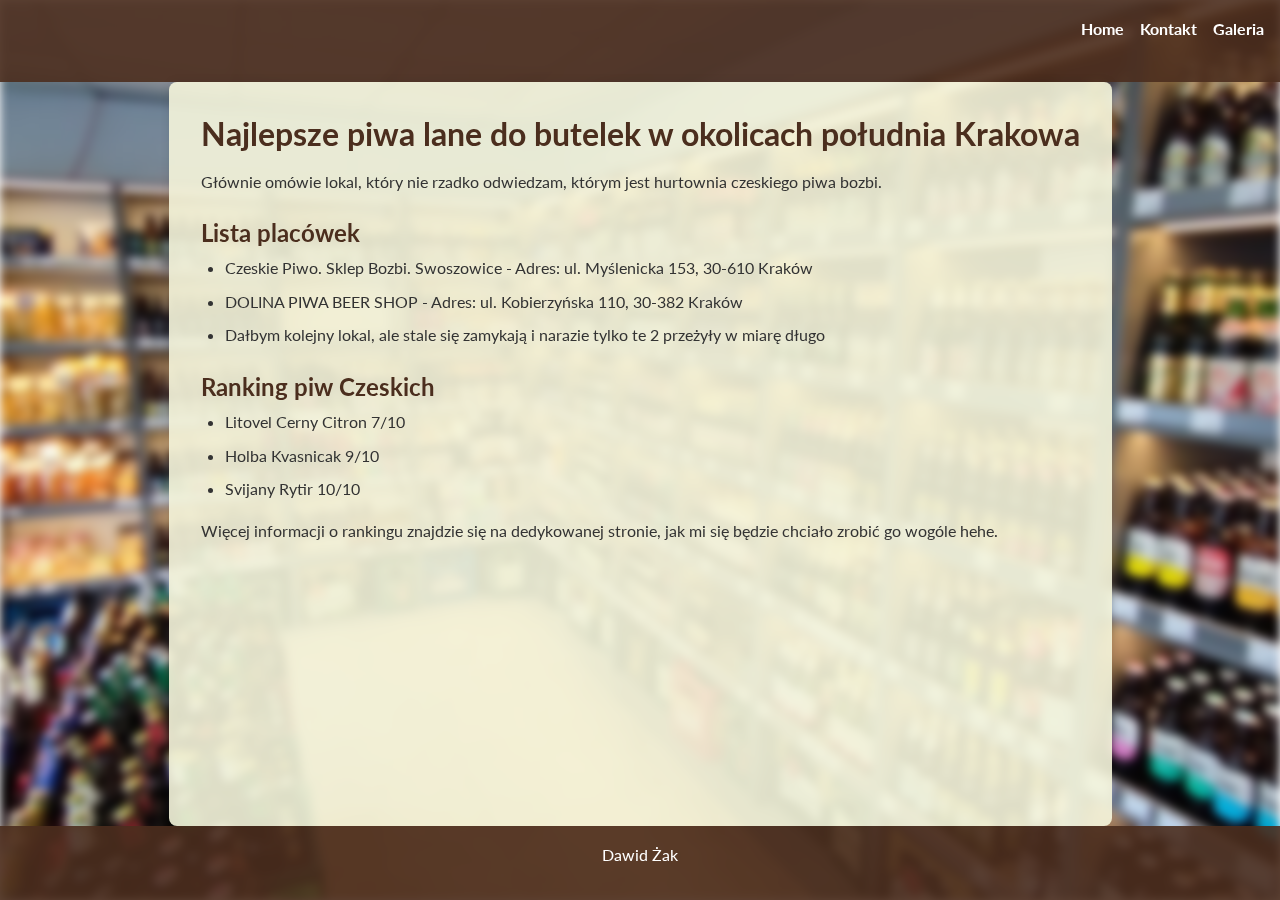
<file: index.html>
<!DOCTYPE html>
<html lang="pl">
  <head>
    <meta charset="UTF-8" />
    <meta name="viewport" content="width=device-width, initial-scale=1.0" />
    <title>Home</title>
    <link rel="stylesheet" href="styles.css" />
    <link
      href="https://fonts.googleapis.com/css2?family=Lato:wght@400;700&display=swap"
      rel="stylesheet"
    />
  </head>
  <body>
    <header>
      <nav>
        <ul>
          <li><a href="index.html">Home</a></li>
          <li><a href="contact.html">Kontakt</a></li>
          <li><a href="gallery.html">Galeria</a></li>
        </ul>
      </nav>
    </header>
    <main>
      <h1>Najlepsze piwa lane do butelek w okolicach południa Krakowa</h1>
      <p>
        Głównie omówie lokal, który nie rzadko odwiedzam, którym jest hurtownia
        czeskiego piwa bozbi.
      </p>

      <h2>Lista placówek</h2>
      <ul>
        <li>
          Czeskie Piwo. Sklep Bozbi. Swoszowice - Adres: ul. Myślenicka 153,
          30-610 Kraków
        </li>
        <li>
          DOLINA PIWA BEER SHOP - Adres: ul. Kobierzyńska 110, 30-382 Kraków
        </li>
        <li>
          Dałbym kolejny lokal, ale stale się zamykają i narazie tylko te 2
          przeżyły w miarę długo
        </li>
      </ul>

      <h2>Ranking piw Czeskich</h2>
      <ul>
        <li>Litovel Cerny Citron 7/10</li>
        <li>Holba Kvasnicak 9/10</li>
        <li>Svijany Rytir 10/10</li>
      </ul>
      <p>
        Więcej informacji o rankingu znajdzie się na dedykowanej stronie, jak mi
        się będzie chciało zrobić go wogóle hehe.
      </p>
    </main>
    <footer>
      <p>Dawid Żak</p>
    </footer>
  </body>
</html>
</file>
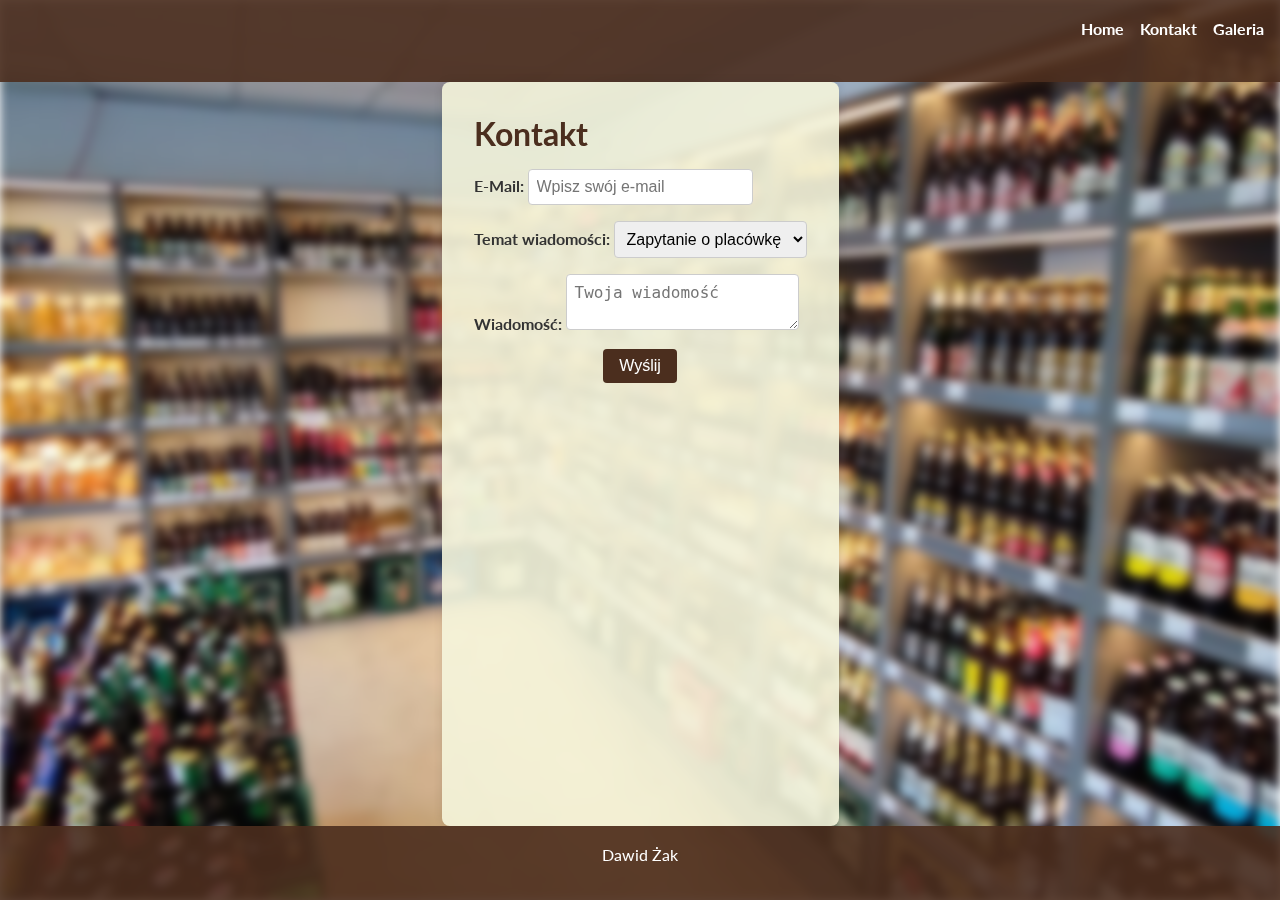
<file: contact.html>
<!DOCTYPE html>
<html lang="pl">
  <head>
    <meta charset="UTF-8" />
    <meta name="viewport" content="width=device-width, initial-scale=1.0" />
    <title>Kontakt</title>
    <link rel="stylesheet" href="styles.css" />
    <link
      href="https://fonts.googleapis.com/css2?family=Lato:wght@400;700&display=swap"
      rel="stylesheet"
    />
  </head>
  <body>
    <header>
      <nav>
        <ul>
          <li><a href="index.html">Home</a></li>
          <li><a href="contact.html">Kontakt</a></li>
          <li><a href="gallery.html">Galeria</a></li>
        </ul>
      </nav>
    </header>
    <main>
      <h1>Kontakt</h1>
      <form id="contactForm">
        <div class="form-group">
          <label for="email">E-Mail:</label>
          <input
            type="text"
            id="email"
            name="email"
            placeholder="Wpisz swój e-mail"
            required
          />
        </div>

        <div class="form-group">
          <label for="subject">Temat wiadomości:</label>
          <select id="subject" name="subject" required>
            <option value="placowka">Zapytanie o placówkę</option>
            <option value="ranking">Zapytanie o ranking</option>
            <option value="inne">Inne</option>
          </select>
        </div>

        <div class="form-group">
          <label for="message">Wiadomość:</label>
          <textarea
            id="message"
            name="message"
            placeholder="Twoja wiadomość"
            required
          ></textarea>
        </div>

        <div class="form-group" style="align-self: center">
          <input type="submit" value="Wyślij" />
        </div>
      </form>
    </main>
    <footer>
      <p>Dawid Żak</p>
    </footer>
    <script>
      document
        .getElementById("contactForm")
        .addEventListener("submit", function (event) {
          const email = document.getElementById("email").value;
          const emailPattern = /^[a-zA-Z0-9.-]+@[a-zA-Z0-9.-]+\.[a-zA-Z]{2,6}$/;

          if (!emailPattern.test(email)) {
            alert("Proszę wprowadzić poprawny adres e-mail.");
            event.preventDefault();
          }
        });
    </script>
  </body>
</html>
</file>
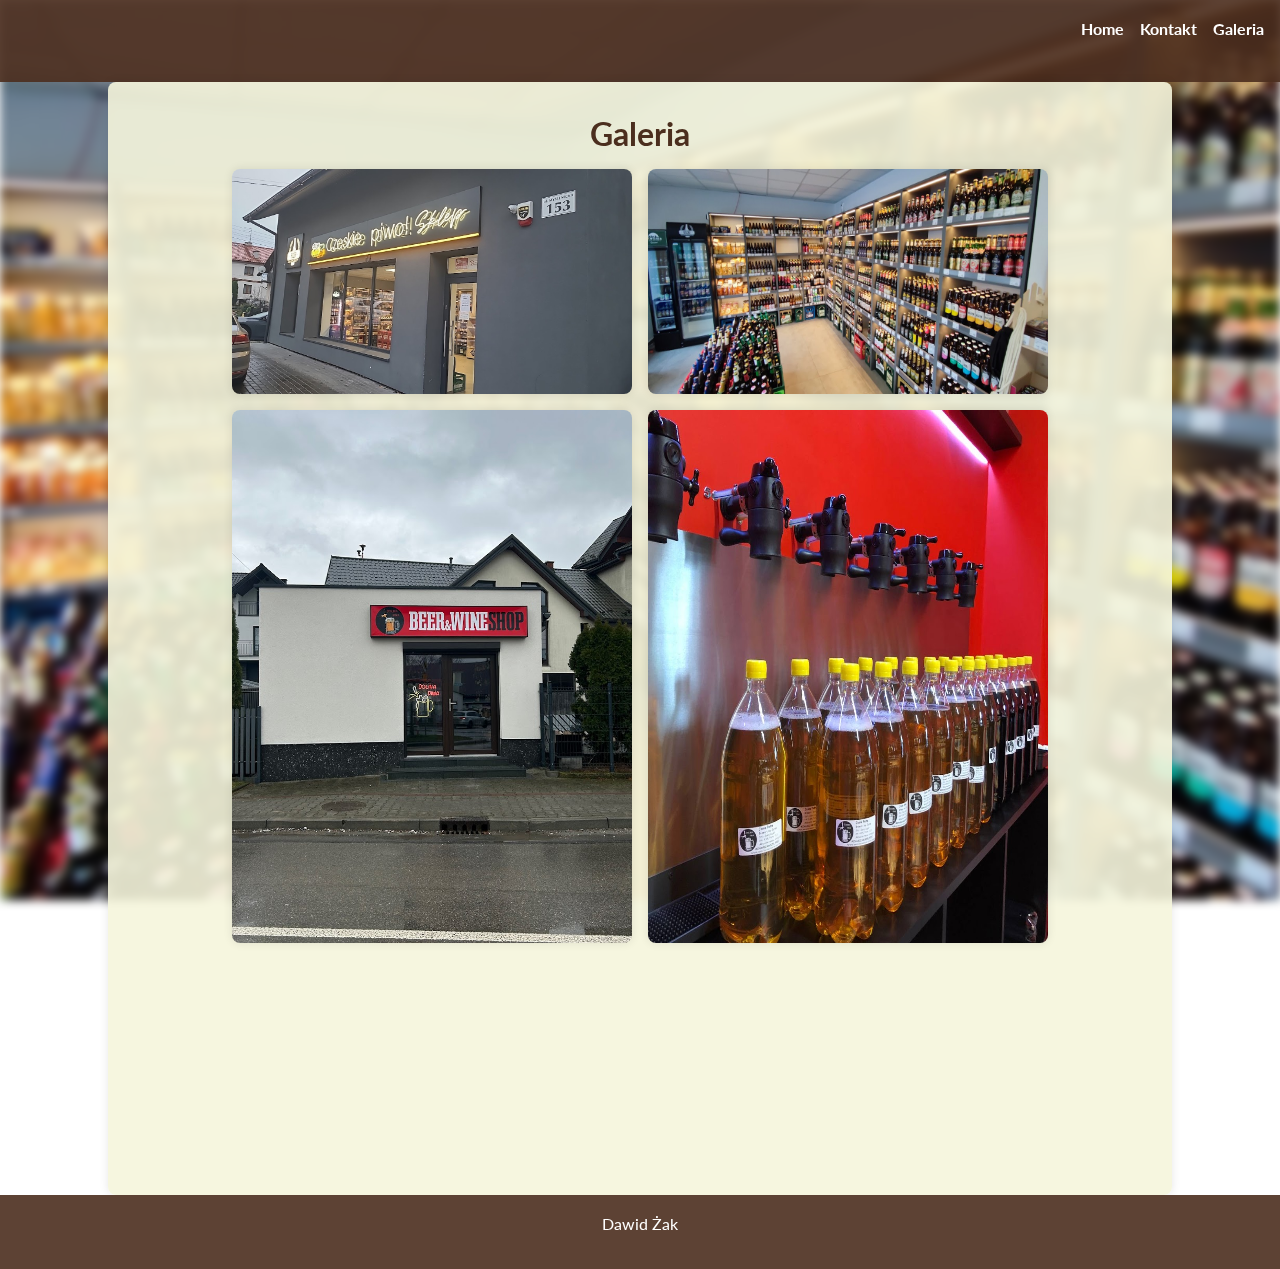
<file: gallery.html>
<!DOCTYPE html>
<html lang="pl">
  <head>
    <meta charset="UTF-8" />
    <meta name="viewport" content="width=device-width, initial-scale=1.0" />
    <title>Galeria</title>
    <link rel="stylesheet" href="styles.css" />
    <link
      href="https://fonts.googleapis.com/css2?family=Lato:wght@400;700&display=swap"
      rel="stylesheet"
    />
  </head>
  <body>
    <header>
      <nav>
        <ul>
          <li><a href="index.html">Home</a></li>
          <li><a href="contact.html">Kontakt</a></li>
          <li><a href="gallery.html">Galeria</a></li>
        </ul>
      </nav>
    </header>
    <main>
      <h1 style="text-align: center">Galeria</h1>
      <div class="gallery" id="gallery"></div>
      <div class="iframe-container">
        <iframe
          width="300"
          height="200"
          src="https://www.youtube.com/embed/lh5iV1HutOE"
          title="Lad downs 23  pints for his 21st birthday"
          frameborder="0"
          allow="accelerometer; autoplay; clipboard-write; encrypted-media; gyroscope; picture-in-picture; web-share"
          referrerpolicy="strict-origin-when-cross-origin"
          allowfullscreen
        ></iframe>
      </div>
    </main>
    <footer>
      <p>Dawid Żak</p>
    </footer>
    <script>
      const images = ["piwo4.jpg", "piwo5.jpg", "piwo1,2.jpg", "piwo2,2.jpg"];

      const gallery = document.getElementById("gallery");

      images.forEach((image) => {
        const imgElement = document.createElement("img");
        imgElement.src = `./images/${image}`;
        imgElement.alt = `Image ${image}`;
        gallery.appendChild(imgElement);
      });
    </script>
  </body>
</html>
</file>
<file: styles.css>
@import url("https://fonts.googleapis.com/css2?family=Lato:wght@400;700&display=swap");

body,
h1,
h2,
p,
ul,
li {
  margin: 0;
  padding: 0;
  box-sizing: border-box;
}

html,
body {
  height: 100%;
}

body {
  position: relative;
  display: flex;
  flex-direction: column;
  margin: 0;
  font-family: "Lato", sans-serif;
  color: #333;
}

body::before {
  content: "";
  position: fixed;
  top: 0;
  left: 0;
  width: 100%;
  height: 100%;
  background: url("./images/piwo5.jpg") no-repeat center center;
  background-size: cover;
  background-attachment: fixed;
  filter: blur(5px);
  z-index: -1;
}

header {
  background-color: rgba(75, 46, 30, 0.9);
  color: white;
  padding: 1rem;
  display: flex;
  align-items: center;
}

nav {
  display: flex;
  justify-content: center;
  margin-left: auto;
}

nav ul {
  list-style: none;
  padding: 0;
  display: flex;
  gap: 1rem;
}

nav a {
  color: white;
  text-decoration: none;
  font-weight: bold;
  transition: color 0.3s;
}

nav a:hover {
  color: #ffd700;
}

main {
  flex: 1;
  padding: 2rem;
  max-width: 1000px;
  margin: 0 auto;
  background-color: rgba(245, 245, 220, 0.9);
  box-shadow: 0 0 10px rgba(0, 0, 0, 0.1);
  border-radius: 8px;
}

h1,
h2 {
  color: #4b2e1e;
}

h1 {
  font-size: 2rem;
  margin-bottom: 1rem;
}

h2 {
  font-size: 1.5rem;
  margin: 1.5rem 0 0.5rem;
}

p,
ul {
  margin-bottom: 1rem;
  line-height: 1.6;
}

ul {
  padding-left: 1.5rem;
}

li {
  margin-bottom: 0.5rem;
}

footer {
  background-color: rgba(75, 46, 30, 0.9);
  color: white;
  text-align: center;
  padding: 1rem;
  margin-top: auto;
}

form {
  display: flex;
  flex-direction: column;
  gap: 1rem;
}

label {
  font-weight: bold;
  margin-bottom: 0.5rem;
}

input[type="text"],
select,
textarea {
  padding: 0.5rem;
  border: 1px solid #ccc;
  border-radius: 4px;
  font-size: 1rem;
}

input[type="submit"] {
  padding: 0.5rem 1rem;
  background-color: #4b2e1e;
  color: white;
  border: none;
  border-radius: 4px;
  font-size: 1rem;
  cursor: pointer;
  transition: background-color 0.3s;
}

input[type="submit"]:hover {
  background-color: #8b4513;
}

.gallery {
  display: flex;
  flex-wrap: wrap;
  gap: 1rem;
  justify-content: center;
}

.gallery img {
  width: 100%;
  max-width: 400px;
  height: auto;
  border-radius: 8px;
  box-shadow: 0 0 10px rgba(0, 0, 0, 0.1);
  transition: transform 0.3s;
}

.gallery img:hover {
  transform: scale(1.05);
}

.iframe-container {
  display: flex;
  justify-content: center;
  margin-top: 20px;
}

@media (min-width: 769px) {
  .gallery {
    justify-content: center;
  }

  .gallery img {
    flex: 0 0 calc(50% - 0.5rem);
  }
}

@media (max-width: 768px) {
  .gallery {
    flex-direction: column;
    align-items: center;
  }

  .gallery img {
    flex: 0 0 100%;
  }
}
</file>
